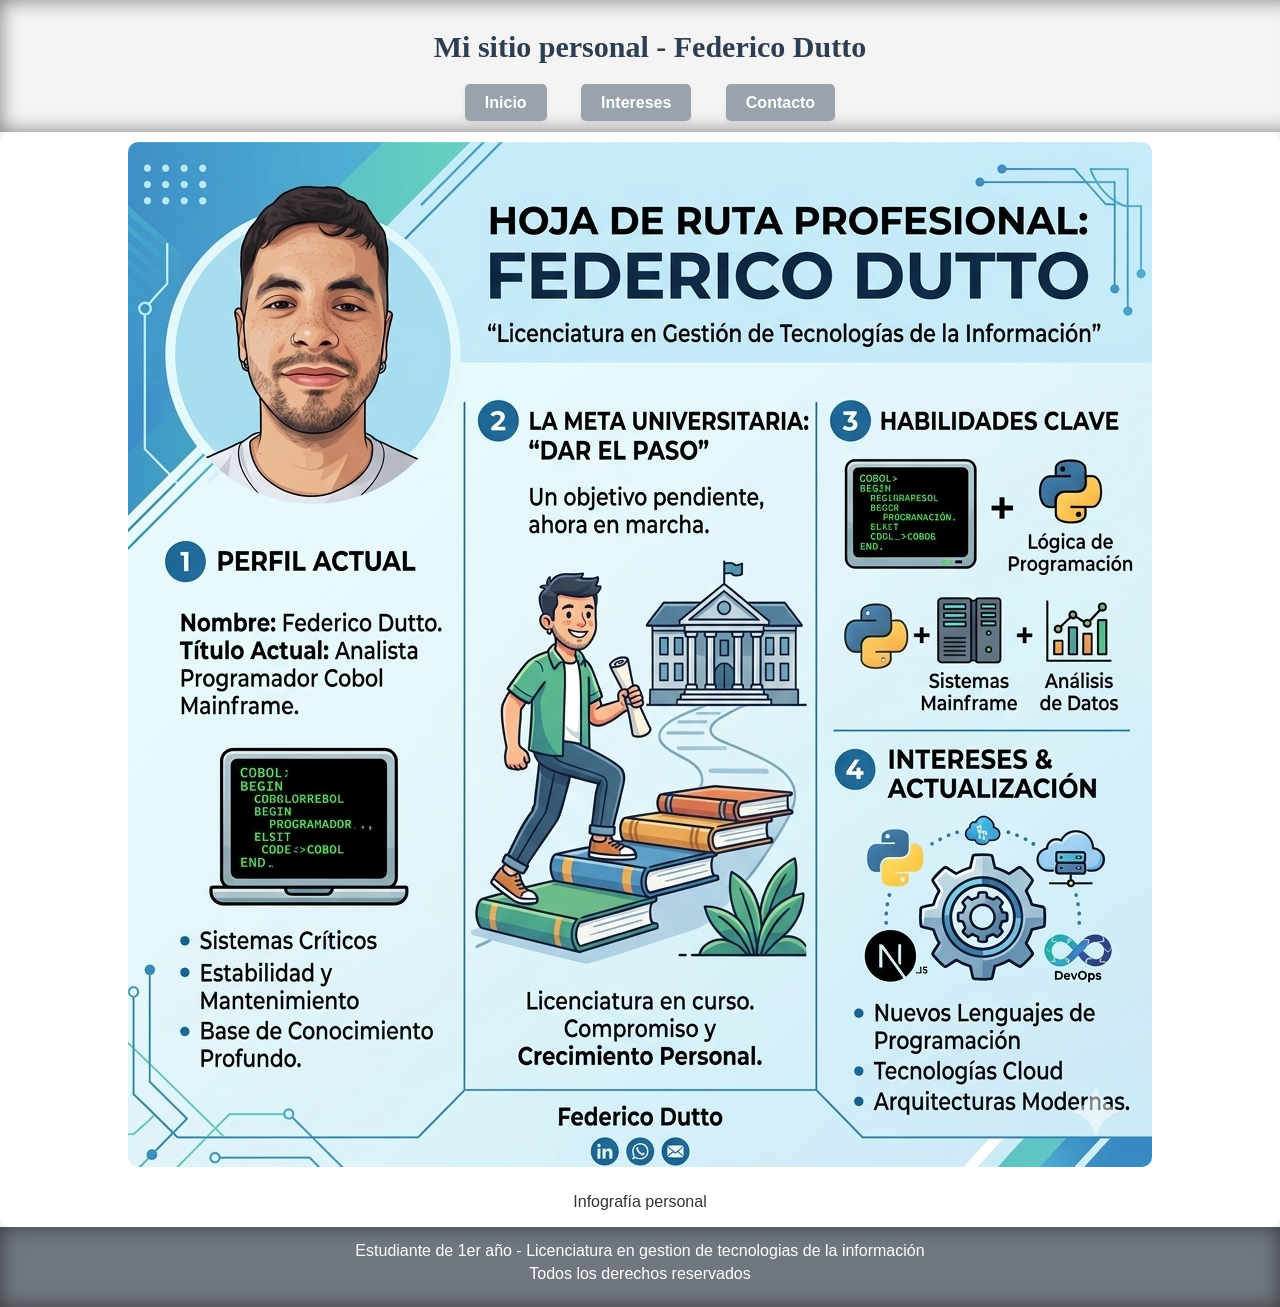
<file: index.html>
<!DOCTYPE html>
<html lang="es">
<head>
    <meta charset="UTF-8">
    <meta name="viewport" content="width=device-width, initial-scale=1.0">
    <title>Mi primer sitio</title>
    <link rel="stylesheet" href="estilos/estilo1.css">
</head>
<body>
    <header>
        <h1>Mi sitio personal - Federico Dutto</h1>
        <nav>
            <ul>
                <li><a href="index.html">Inicio</a></li>
                <li><a href="Intereses.html">Intereses</a></li>
                <li><a href="contacto.html">Contacto</a></li>
            </ul>
        </nav>
    </header>
    <main>
        <div class="index-main-container">      
            <img src="img\index\Infografia_Dutto.png" alt="Infografia Dutto" class="index-main-img">
            <p>Infografía personal</p>
        </div>
    </main>
    <footer>
        <p>Estudiante de 1er año - Licenciatura en gestion de tecnologias de la información</p>
        <p>Todos los derechos reservados</p>
    </footer>
    
</body>
</html>
</file>
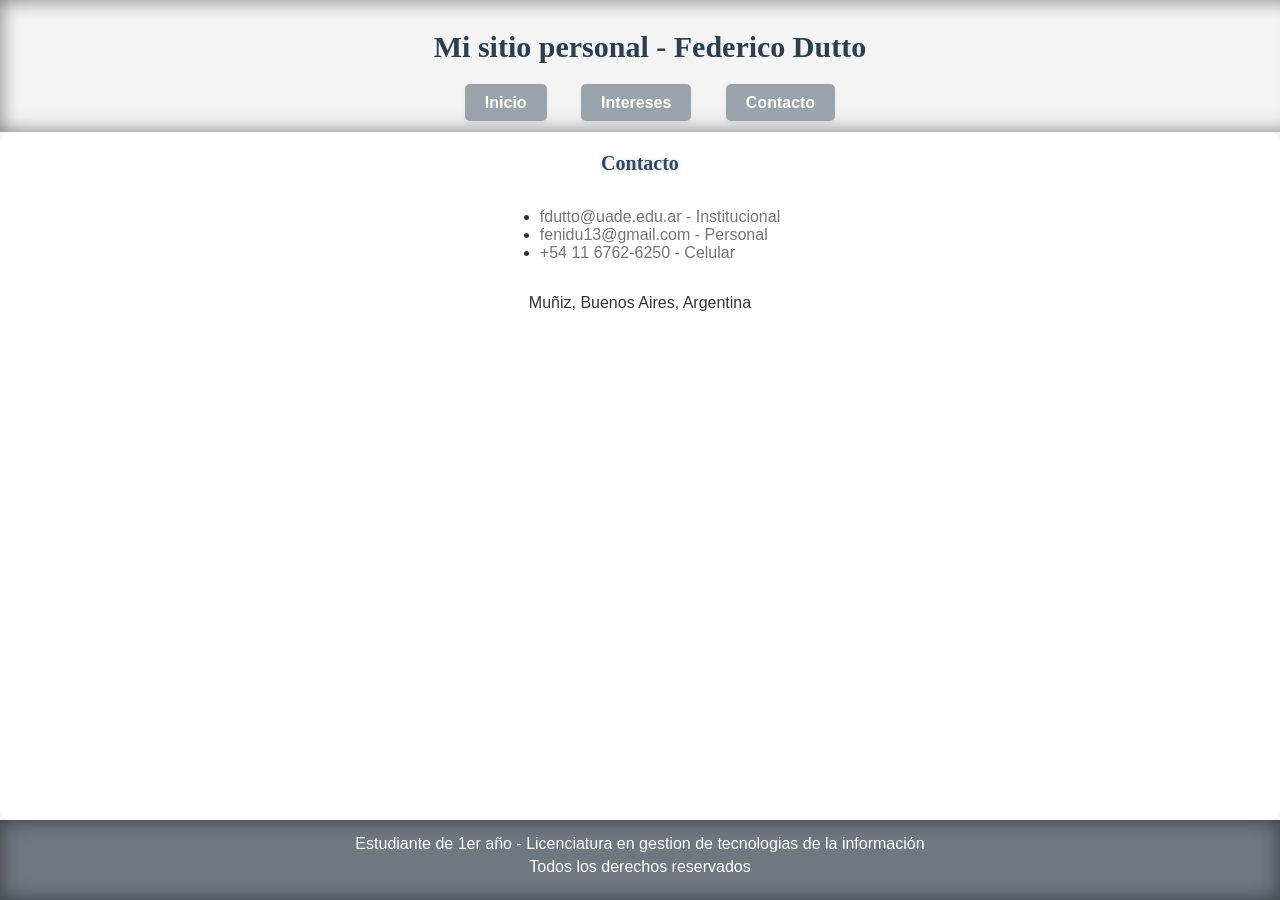
<file: contacto.html>
<!DOCTYPE html>
<html lang="es">
<head>
    <meta charset="UTF-8">
    <meta name="viewport" content="width=device-width, initial-scale=1.0">
    <title>Mi primer sitio</title>
    <link rel="stylesheet" href="estilos/estilo1.css">
</head>
<body>
    <header>
        <h1>Mi sitio personal - Federico Dutto</h1>
        <nav>
            <ul>
                <li><a href="index.html">Inicio</a></li>
                <li><a href="Intereses.html">Intereses</a></li>
                <li><a href="contacto.html">Contacto</a></li>

            </ul>

        </nav>
    </header>
    <main>
        <div class="contacto-main-container">
            <h2>Contacto</h2>
            <ul>
                <div class="contacto-lista-container">
                    <li><a href="mailto:fdutto@uade.edu.ar">fdutto@uade.edu.ar - Institucional</a></li>
                    <li><a href="mailto:fenidu13@gmail.com">fenidu13@gmail.com - Personal</a></li>
                    <li><a href="tel:+541167626250">+54 11 6762-6250 - Celular</a></li>
                </div>
            </ul>
            <p>Muñiz, Buenos Aires, Argentina</p>
            <iframe src="https://www.google.com/maps/embed?pb=!1m18!1m12!1m3!1d3286.353051812994!2d-58.70326012427524!3d-34.544615354379275!2m3!1f0!2f0!3f0!3m2!1i1024!2i768!4f13.1!3m3!1m2!1s0x95bcbd0664d7c1fd%3A0x1e0f1f01fb5df5df!2sSerrano%20880%2C%20B1662ANT%20Mu%C3%B1iz%2C%20Provincia%20de%20Buenos%20Aires!5e0!3m2!1ses-419!2sar!4v1776457357029!5m2!1ses-419!2sar" width="600" height="450" style="border:0;" allowfullscreen="" loading="lazy" referrerpolicy="no-referrer-when-downgrade"></iframe>    </main>
        </div>
        <footer>
        <p>Estudiante de 1er año - Licenciatura en gestion de tecnologias de la información</p>
        <p>Todos los derechos reservados</p>
    </footer>
    
</body>
</html>
</file>
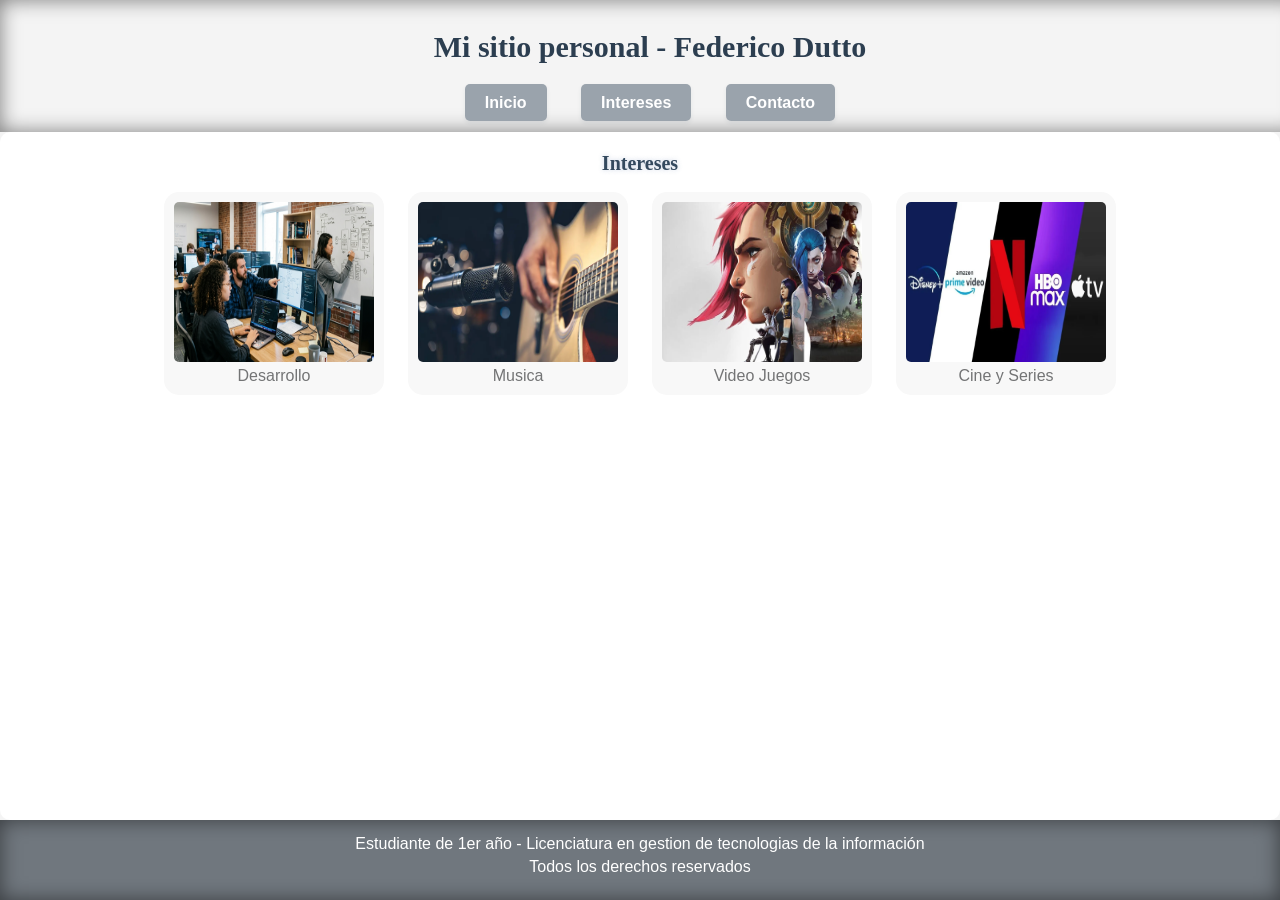
<file: Intereses.html>
<!DOCTYPE html>
<html lang="es">
<head>
    <meta charset="UTF-8">
    <meta name="viewport" content="width=device-width, initial-scale=1.0">
    <title>Mi primer sitio</title>
    <link rel="stylesheet" href="estilos/estilo1.css">
</head>
<body>
    <header>
        <h1>Mi sitio personal - Federico Dutto</h1>
        <nav>   
            <ul>
                <li><a href="index.html">Inicio</a></li>
                <li><a href="intereses.html">Intereses</a></li>
                <li><a href="contacto.html">Contacto</a></li>
            </ul>
        </nav>
    </header>
    <main>
        <div class="intereses-main-container">
            <h2>Intereses</h2>
                <ul class="intereses-list">
                    <li>
                        <div class="interes-card">
                            <img src="img\intereses\desarrollo.png" alt="Desarrollo" class="interes-img">
                            <a href="https://github.com/fdutto" target="_blank">Desarrollo</a>
                        </div>
                    </li>
                    <li>
                        <div class="interes-card">
                            <img src="img\intereses\musica.jpg" alt="Musica" class="interes-img">
                            <a href="https://www.youtube.com/watch?v=l482T0yNkeo" target="_blank">Musica</a>
                        </div>
                    </li>
                    <li>
                        <div class="interes-card">
                            <img src="img\intereses\videojuegos.jpg" alt="Video Juegos" class="interes-img">
                            <a href="https://op.gg/lol/summoners/las/panchhito-407" target="_blank">Video Juegos</a>
                        </div>
                    </li>
                    <li>
                        <div class="interes-card">
                            <img src="img\intereses\pelis.jpg" alt="Cine y Series" class="interes-img">
                            <a href="https://www.youtube.com/watch?v=hgFq7YdMX4g" target="_blank">Cine y Series</a>
                        </div>
                    </li>
                </ul>
            </div>
        </div>
    </main>
    <footer>
        <p>Estudiante de 1er año - Licenciatura en gestion de tecnologias de la información</p>
        <p>Todos los derechos reservados</p>
    </footer>
    
</body>
</html>
</file>
<file: estilos/estilo1.css>
body {
    font-family: 'Arial', sans-serif;
    background-color: #f4f4f4; 
    color: #333;
    margin: 0;
    padding: 0;
    display: flex;
    flex-direction: column;
    min-height: 100vh;
}

header {
    box-shadow: inset 0 0 20px rgba(0, 0, 0, 0.5);
    padding: 10px;
    width: 100%;
    height: 100%;
    text-align: center;
    
    
}

h1 {
    font-family: 'Georgia', serif;
    font-size: 30px;
    color: #2c3e50; 
    text-align: center;
    margin: 20px 0;
}

h2 {
    font-family: 'Georgia', serif;
    font-size: 20px;
    color: #34495e; 
    margin-top: 20px;
    text-align: center;
    text-shadow: 0px 0px 5px rgba(81, 109, 170, 0.3);
}
nav{
    padding: 10px 0;
    width: 100%;
    height: 100%;
}

nav ul {
    padding: 0;
    margin: 0;
    text-align: center;    
}

nav ul li {
    display: inline;
    margin: 0 15px;
}

a{
    margin-top: 5px;
    color: #737475;
    text-decoration: none;
    transition: color 0.2s, text-decoration 0.2s;
}

nav ul li a {
    text-decoration: none;
    color: #fff;
    background-color: #9aa3ac;
    font-weight: bold;
    padding: 10px 20px;
    border: none;
    border-radius: 5px;
    cursor: pointer;
    transition: background 0.3s, color 0.3s, box-shadow 0.3s;
    box-shadow: 0 2px 4px rgba(44, 62, 80, 0.08);
}

nav ul li a:hover {
    background-color: #e3e6eb;
    color: #546875;
    box-shadow: 0 4px 12px rgba(41, 128, 185, 0.15);
}



main {
    flex: 1;
    width: 100%;
    background-color: white;
    border-radius: 10px;
}

.index-main-img{
    margin: 10px;
    max-width: 100%;
    max-height: 100%;
    border-radius: 10px;
}

.interes-img{
    width: 100%;
    height: 10rem;
    border-radius: 5px;
    
}
main img {
    display: flex;
    max-width: 100%;
    max-height: 100%;
}

main ul li a:hover {
    text-decoration: underline;
}

footer {
    box-shadow: inset 0 0 20px rgba(0, 0, 0, 0.5);
    text-align: center;
    background-color: #70777e; 
    color: white;
    padding: 10px;
    margin-top: auto;    
    left: 0;
    right: 0;
    bottom: 0;
    height: 60px;
}

footer p {
    margin: 5px 0;
}

.index-main-container{
    display: flex;
    flex-direction: column;
    align-items: center;
}

.contacto-main-container{
    margin-bottom: 10px;
    display: flex;
    flex-direction: column;
    align-items: center;
}

.intereses-main-container{
    display: flex;
    flex-direction: column;
    align-items: center;
}

.intereses-list {
    display: flex;
    gap: 24px;
    list-style: none;
    padding: 0;
    margin: 0;
    width: 100%;
    height: 100%;
    justify-content: center;
}

.interes-card {
    background: #f8f8f8;
    border-radius: 15px;
    padding: 10px 10px;
    width: 200px;
    text-align: center;
    display: flex;
    flex-direction: column;
    align-items: center;
    transition: box-shadow 0.3s, border 0.3s;
    transition: transform 0.4s ease-out;
}

.interes-card:hover {
    box-shadow: 0 10px 16px rgba(3, 43, 70, 0.18);
    transform: scale(1.05);    
}

.intereses-img {
    width: 100px;
    height: 60px;
    object-fit: contain;
    margin-bottom: 10px;
}
</file>
